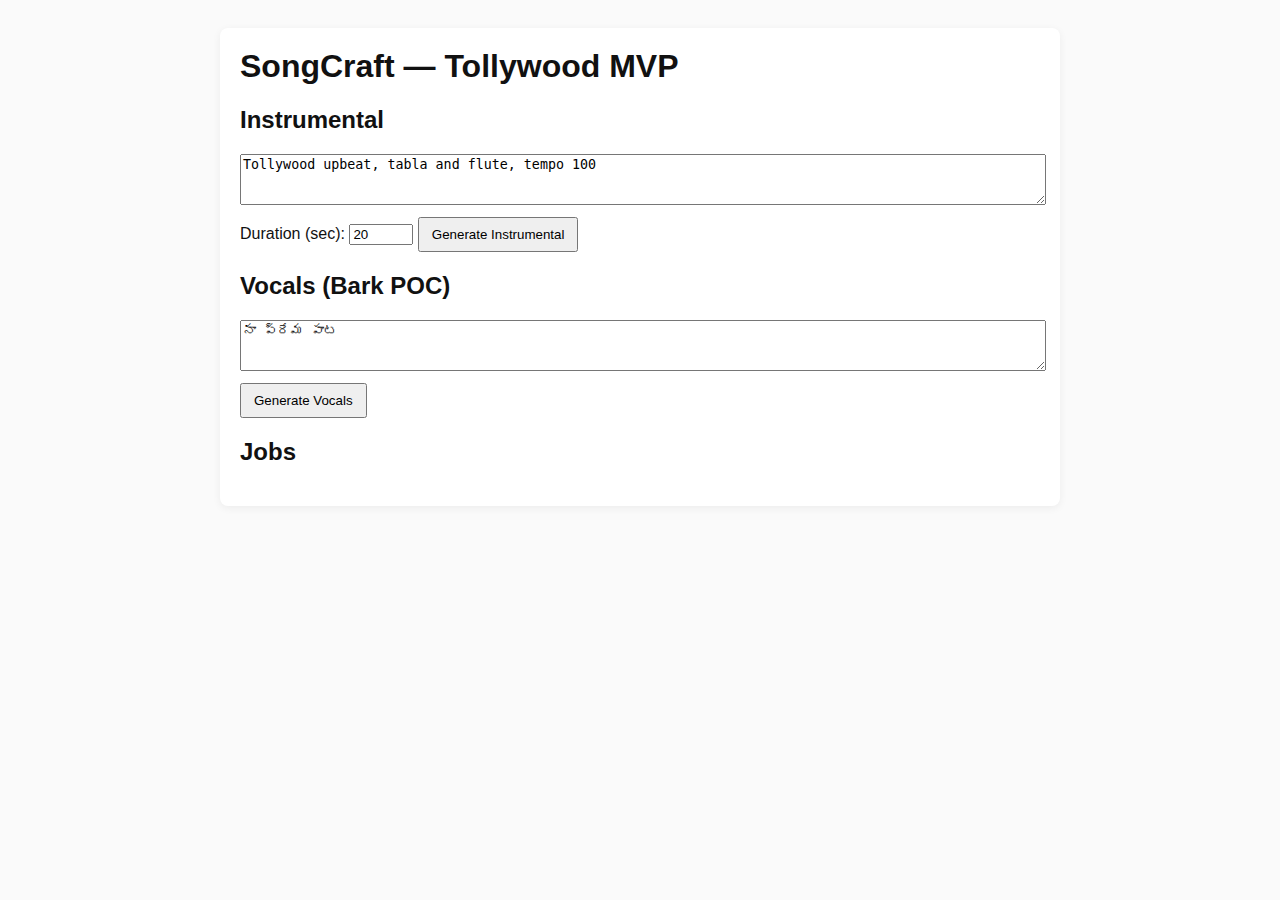
<file: templates/index.html>
<!doctype html>
<html>
<head>
  <meta charset="utf-8">
  <title>SongCraft MVP</title>
  <link rel="stylesheet" href="/static/css/style.css">
</head>
<body>
  <div class="container">
    <h1>SongCraft — Tollywood MVP</h1>

    <section>
      <h2>Instrumental</h2>
      <textarea id="prompt" rows="3" placeholder="e.g. Tollywood upbeat, tabla and flute, tempo 100">Tollywood upbeat, tabla and flute, tempo 100</textarea><br>
      Duration (sec): <input id="duration" type="number" value="20" min="5" max="120">
      <button onclick="generateInstrumental()">Generate Instrumental</button>
      <div id="instStatus"></div>
    </section>

    <section>
      <h2>Vocals (Bark POC)</h2>
      <textarea id="lyrics" rows="3" placeholder="Telugu lyrics...">నా ప్రేమ పాట</textarea><br>
      <button onclick="generateVocals()">Generate Vocals</button>
      <div id="vocStatus"></div>
    </section>

    <section>
      <h2>Jobs</h2>
      <div id="jobs"></div>
    </section>
  </div>

<script src="/static/js/app.js"></script>
</body>
</html>
</file>
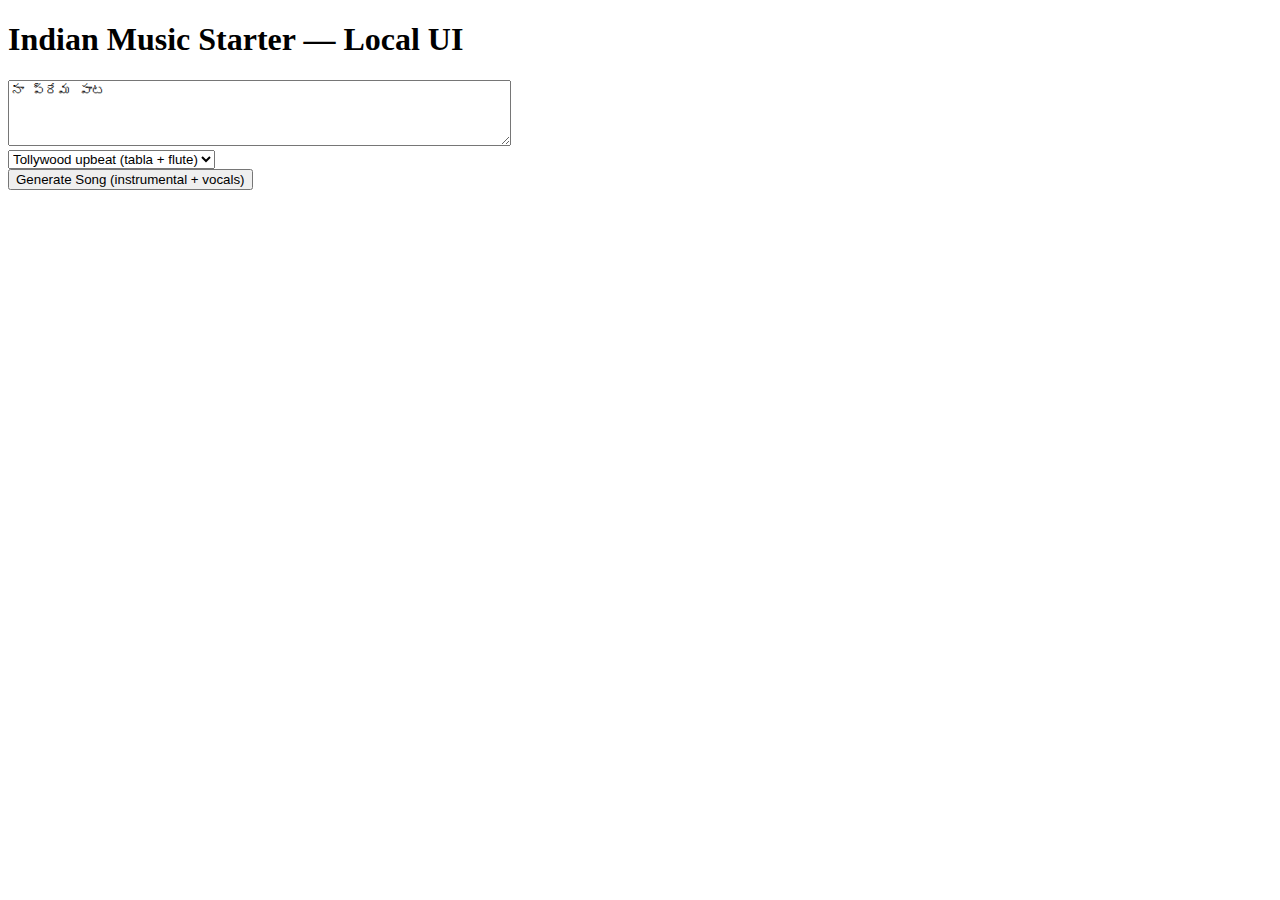
<file: local_app/templates/index.html>
<!doctype html>
<html>
<head>
  <meta charset="utf-8">
  <title>Indian Music Starter - Local UI</title>
</head>
<body>
  <h1>Indian Music Starter — Local UI</h1>
  <textarea id="lyrics" rows="4" cols="60" placeholder="Enter Telugu lyrics...">నా ప్రేమ పాట</textarea><br>
  <select id="style">
    <option value="tollywood upbeat tabla flute">Tollywood upbeat (tabla + flute)</option>
    <option value="tollywood romantic">Tollywood romantic</option>
  </select><br>
  <button onclick="generate()">Generate Song (instrumental + vocals)</button>
  <div id="result"></div>

<script>
async function generate(){
  const lyrics = document.getElementById('lyrics').value;
  const style = document.getElementById('style').value;
  document.getElementById('result').innerText = 'Requesting...';
  const res = await fetch('/generate', {
    method:'POST',
    headers:{'Content-Type':'application/json'},
    body: JSON.stringify({lyrics, style, duration:20})
  });
  const data = await res.json();
  document.getElementById('result').innerHTML = '<pre>' + JSON.stringify(data,null,2) + '</pre>';
}
</script>
</body>
</html>
</file>
<file: static/css/style.css>
body{ font-family: Arial, sans-serif; background:#fafafa; color:#111; padding:20px; }
.container{ max-width:800px; margin:0 auto; background:#fff; padding:20px; border-radius:8px; box-shadow:0 2px 8px rgba(0,0,0,0.06);}
h1{ margin-top:0; }
textarea{ width:100%; }
button{ margin-top:8px; padding:8px 12px; }
</file>
